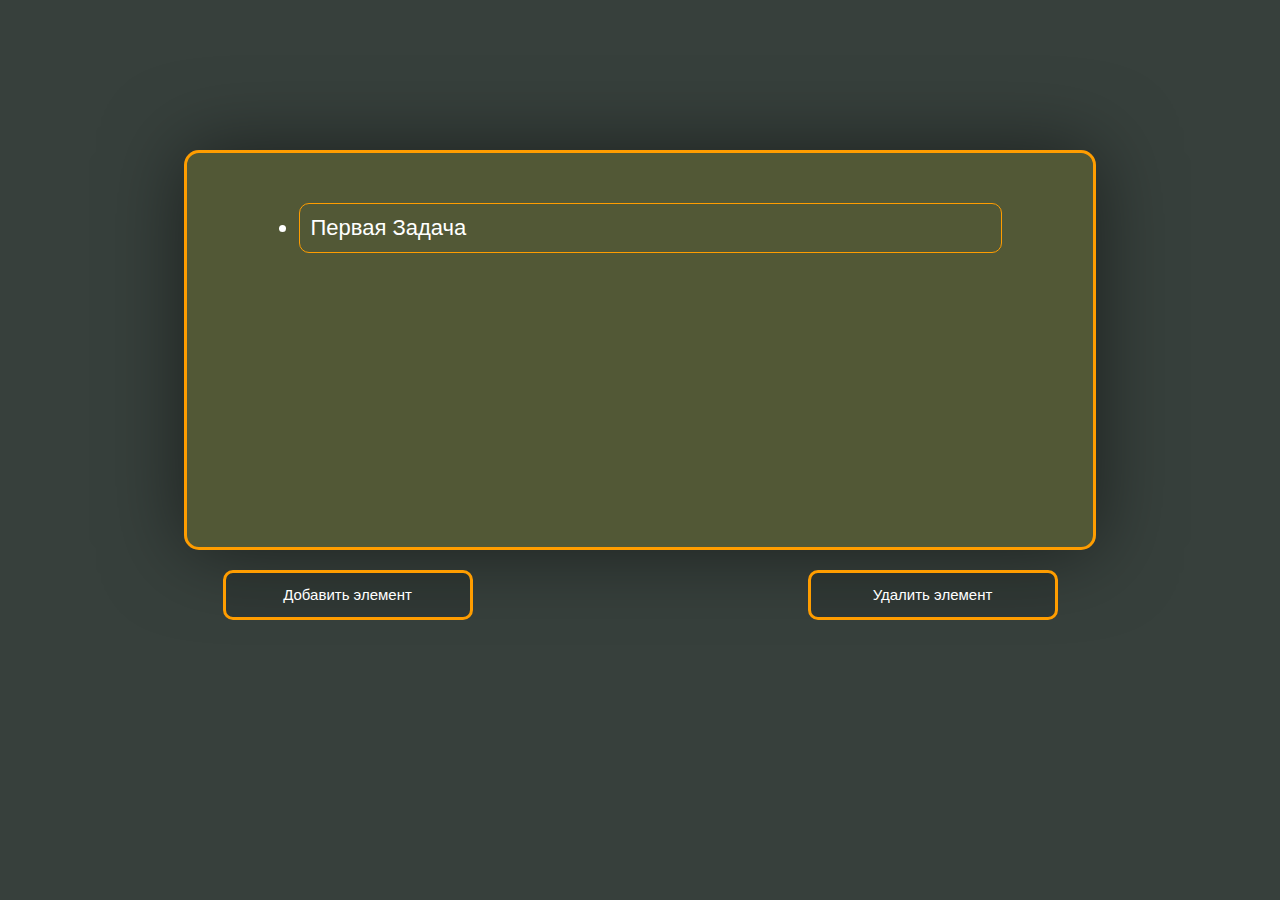
<file: lesson15/index.html>
<!DOCTYPE html>
<html lang="en">
<head>
	<meta charset="UTF-8">
	<title>Document</title>
	<meta name="viewport" content="width=device-width, initial-scale=1">
</head>
<body>
	<div class="main" id="main">
	<div class="container">
		<div class="main_field">
			 <ul id="list">
			 	<li class="item">Первая Задача</li>
			 </ul>
		</div>
		<div class="row">
			<div class="col-md-6">
				<button class="main_btn center-block" id="btn1">
					Добавить элемент
				</button>
			</div>
			<div class="col-md-6">
				<button class="main_btn center-block" id="btn2">
					Удалить элемент
				</button>
			</div>
		</div>
	</div>	
	</div>
	<div class="popup">
		<div class="close">&times</div>
		<p>Все дела на сегодня выполнены!</p>
	</div>
	<link rel="stylesheet" href="css/style.css">
	<link rel="stylesheet" href="css/bootstrap.min.css">
	<script src="js/script.js"></script>
	<p></p>
</body>
</html>
</file>
<file: lesson15/css/style.css>
.main {
	background-color: #37403c;
	height: 90rem;
}
.main_field {
  border-radius: 15px; 
  width: 80%;
  height: 40rem;
  background-color: rgba(100, 105, 50, 0.6);
  box-shadow: 0px 0px 80px 0px rgba(0, 0, 0, 0.5);
  margin:15rem 10% 0 10%;
  padding-bottom: 5rem;
  border: 3px solid #ff9d00;
  overflow-y: auto;
}
.main_field ul {
	width: 82%;
	margin:5rem 10% 5rem 8%;
}
.main_field ul li {
	height: 5rem;
	margin-bottom: 2rem;
	padding-top: 0.8rem;
	padding-left: 1rem;
	border: 1px solid #ff9d00;
	border-radius: 10px;
	font-size: 2.2rem;
	color: #fff;
}
.main_btn{
	width: 25rem;
	height: 5rem;
	margin-top: 2rem;
	border: 3px solid #ff9d00;
	border-radius: 10px;
	background-color: rgba(0,0,0,.1);
	outline: none;
	color: #fff;
	font-size: 1.5rem;
}
.popup {
	position: absolute;
	display: none;
	width: 40%;
	height: 20rem;
	top:0;
	margin:20rem 30% 0 30%;
	background-color: rgba(173,120,53, .4);
	text-align: center;
	border: 2px solid #000;
	border-radius: 15px;
	z-index: 111;
}
.popup p {
	line-height: 19.9rem;
	font-size: 3rem;
	font-weight: bold;
	color: #000;
}
.popup .close {
	position: absolute;
	top:0.5rem;
	right: 1rem;
	color:#000;
	opacity: 1;
	box-shadow: none;
}
</file>
